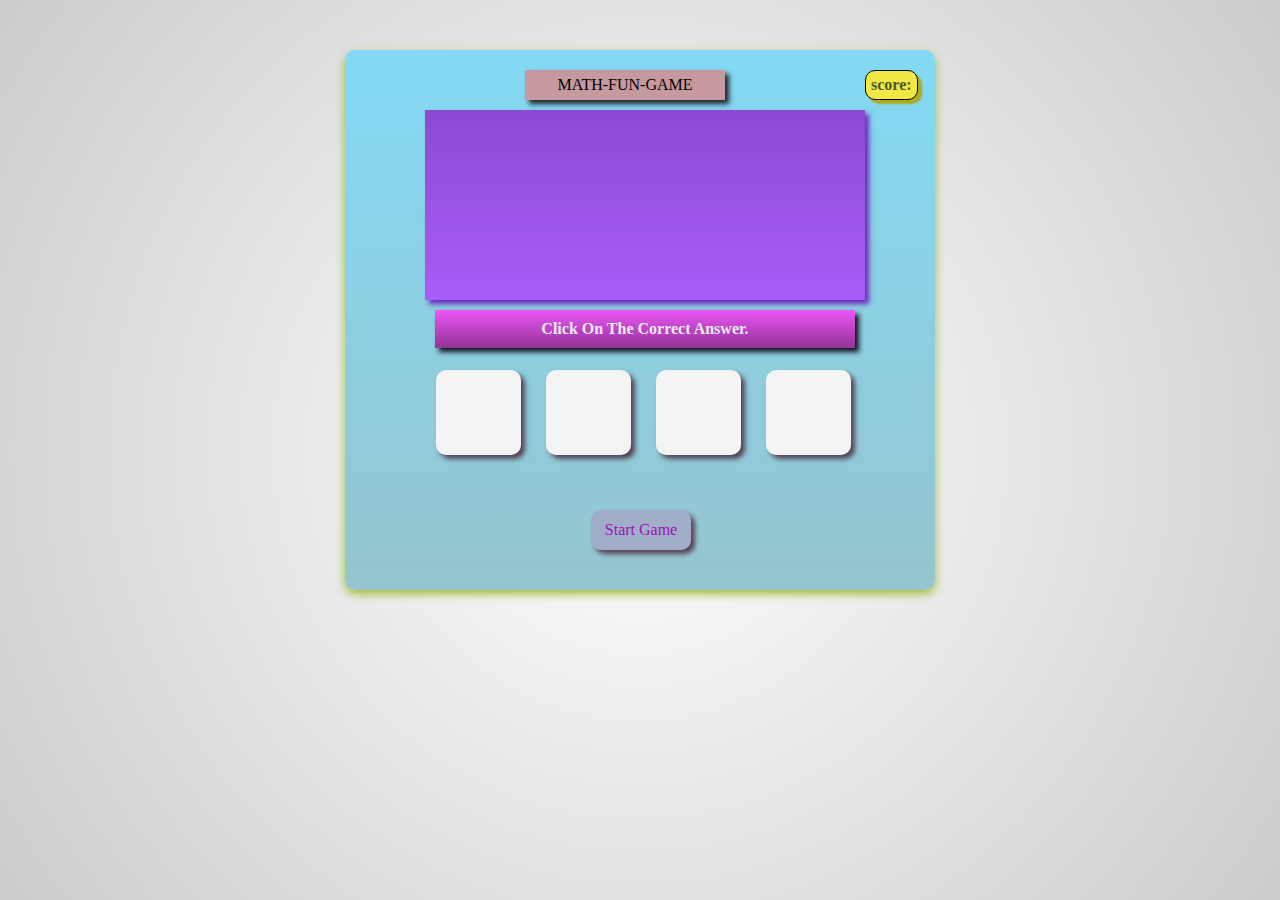
<file: index.html>
<!DOCTYPE html>
<html>
<head lang="en">
   
    <title>Math Game</title>
     <meta charset="utf-8">
    <meta name="viewport" content="width=device-width, initial-scale=1, user-scalable=yes">
    <link rel="stylesheet" href="styling.css">
    <style>
        #container{
    height:500px;
    width:550px;
    background:linear-gradient(#83d9f5,#96c5ce);
           margin:100px auto;
            padding:20px;
            border-radius:10px;
            box-shadow:0px 4px 10px #9cbe35 ;
            position: relative;
            bottom:50px;
}
        #score{
   
    border: 1px solid black;
            
}
    </style>
       </head>
    
<body>
   <div id="container">
       <div id="head">
       MATH-FUN-GAME</div>
       <div id="score">
           score:<span id="val"> </span>
       </div >
       <div id="Correct">
           Correct
       </div>
       <div id="wrong">
           Try Again
       </div>
       <div id="ques">
           
       </div>
       <div id="ins">
           Click On The Correct Answer.
       </div>
       <div id="choice">
           <div id="b1" class="s">
               </div>
               <div id="b2" class="s">
                   
                   </div>
                   <div id="b3" class="s">
                       </div>
                       <div id="b4" class="s">
                           </div>
           <div id="startre">
              Start Game
           </div>
       <div id="time">
           Time Remaining: <span id="trr">0</span> seconds</div>
       
       
       </div>
       <div id="over">
           
       </div>
       
    </div> 
    <script src="script.js">
    </script>
    

    
    
    
    
    </body>
</html>
</file>
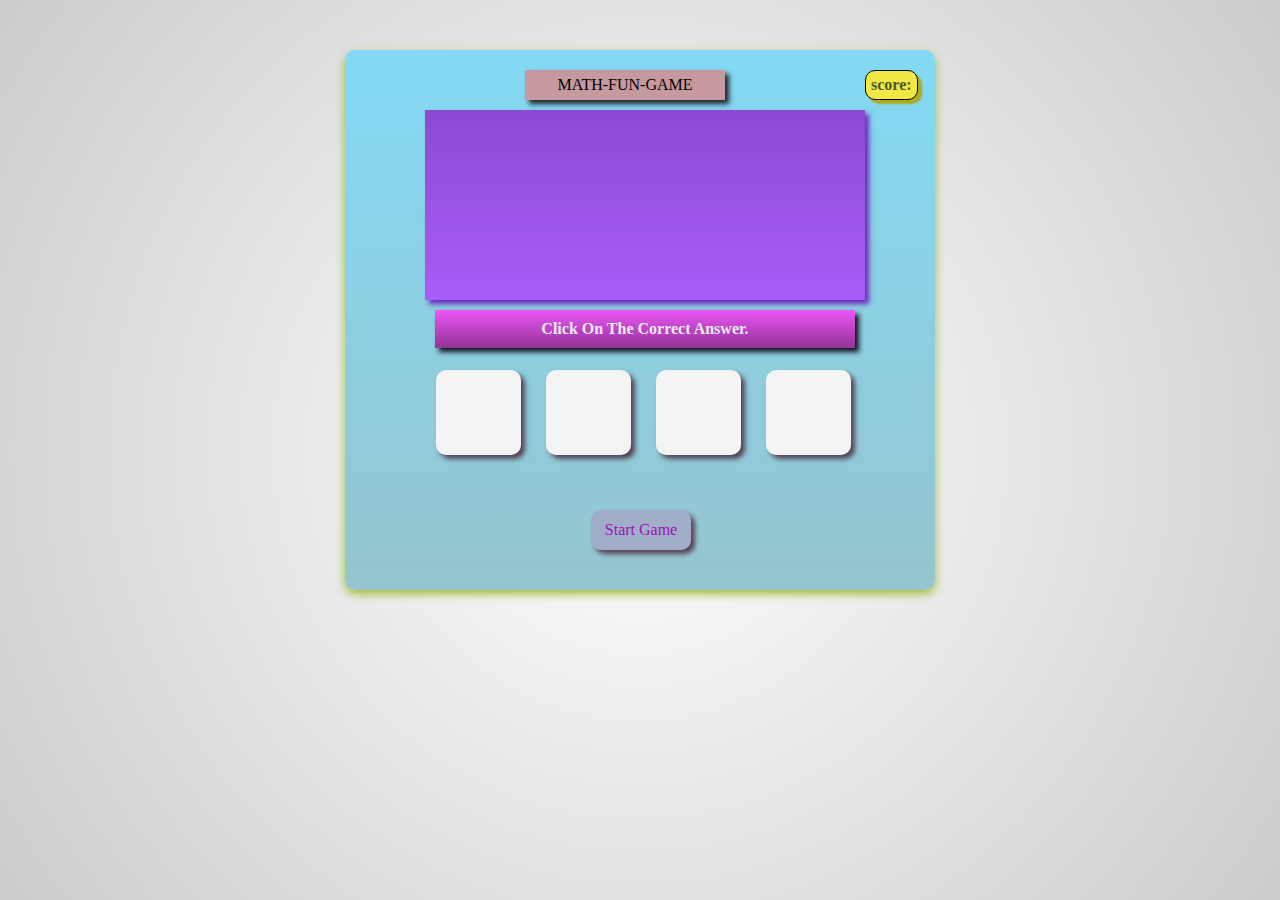
<file: add.html>
<!DOCTYPE html>
<html>
<head lang="en">
   
    <title>Math Game</title>
     <meta charset="utf-8">
    <meta name="viewport" content="width=device-width, initial-scale=1, user-scalable=yes">
    <link rel="stylesheet" href="styling.css">
    <style>
        #container{
    height:500px;
    width:550px;
    background:linear-gradient(#83d9f5,#96c5ce);
           margin:100px auto;
            padding:20px;
            border-radius:10px;
            box-shadow:0px 4px 10px #9cbe35 ;
            position: relative;
            bottom:50px;
}
        #score{
   
    border: 1px solid black;
            
}
    </style>
       </head>
    
<body>
   <div id="container">
       <div id="head">
       MATH-FUN-GAME</div>
       <div id="score">
           score:<span id="val"> </span>
       </div >
       <div id="Correct">
           Correct
       </div>
       <div id="wrong">
           Try Again
       </div>
       <div id="ques">
           
       </div>
       <div id="ins">
           Click On The Correct Answer.
       </div>
       <div id="choice">
           <div id="b1" class="s">
               </div>
               <div id="b2" class="s">
                   
                   </div>
                   <div id="b3" class="s">
                       </div>
                       <div id="b4" class="s">
                           </div>
           <div id="startre">
              Start Game
           </div>
       <div id="time">
           Time Remaining: <span id="trr">0</span> seconds</div>
       
       
       </div>
       <div id="over">
           
       </div>
       
    </div> 
    <script src="add.js">
    </script>
    

    
    
    
    
    </body>
</html>
</file>
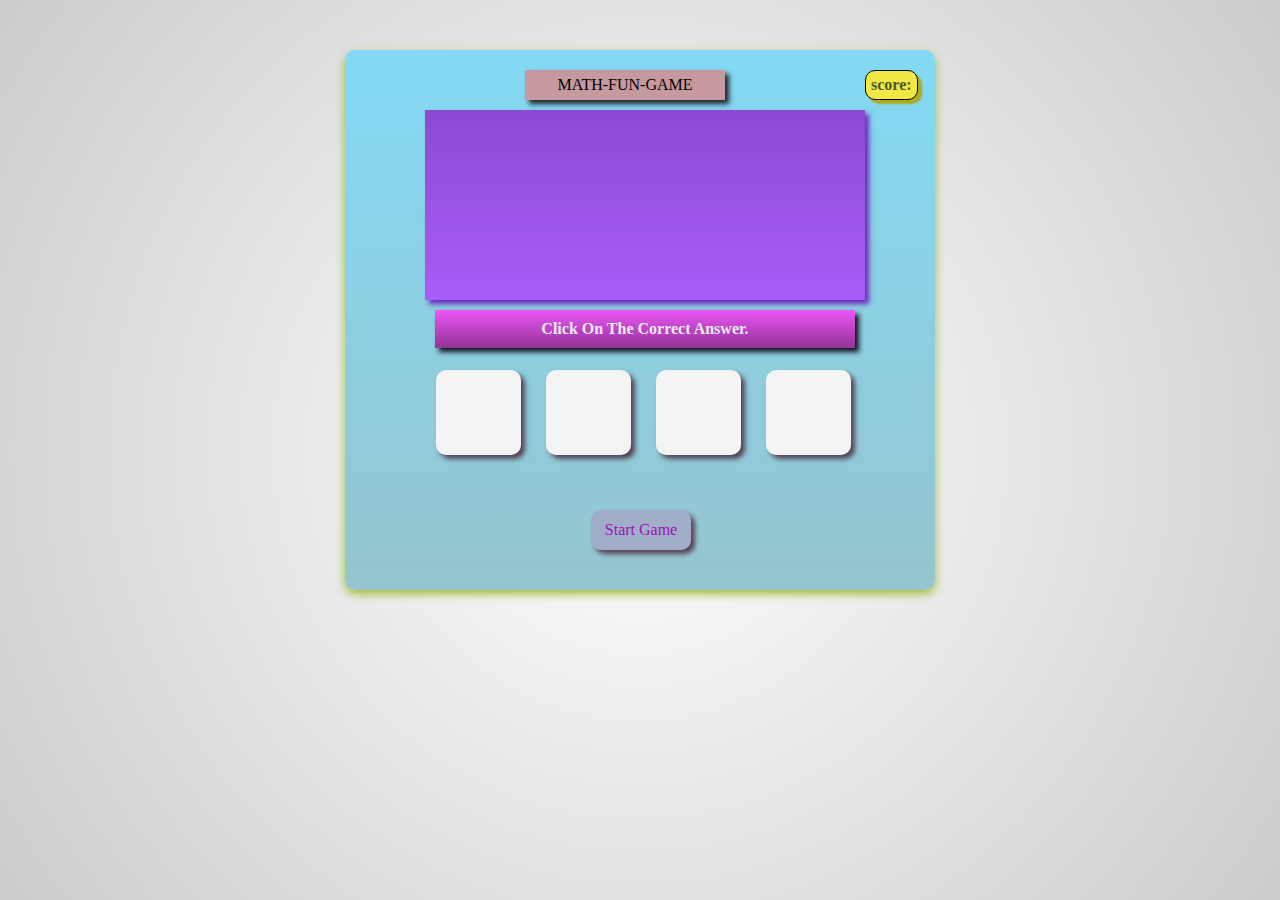
<file: div.html>
<!DOCTYPE html>
<html>
<head lang="en">
   
    <title>Math Game</title>
     <meta charset="utf-8">
    <meta name="viewport" content="width=device-width, initial-scale=1, user-scalable=yes">
    <link rel="stylesheet" href="styling.css">
    <style>
        #container{
    height:500px;
    width:550px;
    background:linear-gradient(#83d9f5,#96c5ce);
           margin:100px auto;
            padding:20px;
            border-radius:10px;
            box-shadow:0px 4px 10px #9cbe35 ;
            position: relative;
            bottom:50px;
}
        #score{
   
    border: 1px solid black;
            
}
    </style>
       </head>
    
<body>
   <div id="container">
       <div id="head">
       MATH-FUN-GAME</div>
       <div id="score">
           score:<span id="val"> </span>
       </div >
       <div id="Correct">
           Correct
       </div>
       <div id="wrong">
           Try Again
       </div>
       <div id="ques">
           
       </div>
       <div id="ins">
           Click On The Correct Answer.
       </div>
       <div id="choice">
           <div id="b1" class="s">
               </div>
               <div id="b2" class="s">
                   
                   </div>
                   <div id="b3" class="s">
                       </div>
                       <div id="b4" class="s">
                           </div>
           <div id="startre">
              Start Game
           </div>
       <div id="time">
           Time Remaining: <span id="trr">0</span> seconds</div>
       
       
       </div>
       <div id="over">
           
       </div>
       
    </div> 
    <script src="div.js">
    </script>
    

    
    
    
    
    </body>
</html>
</file>
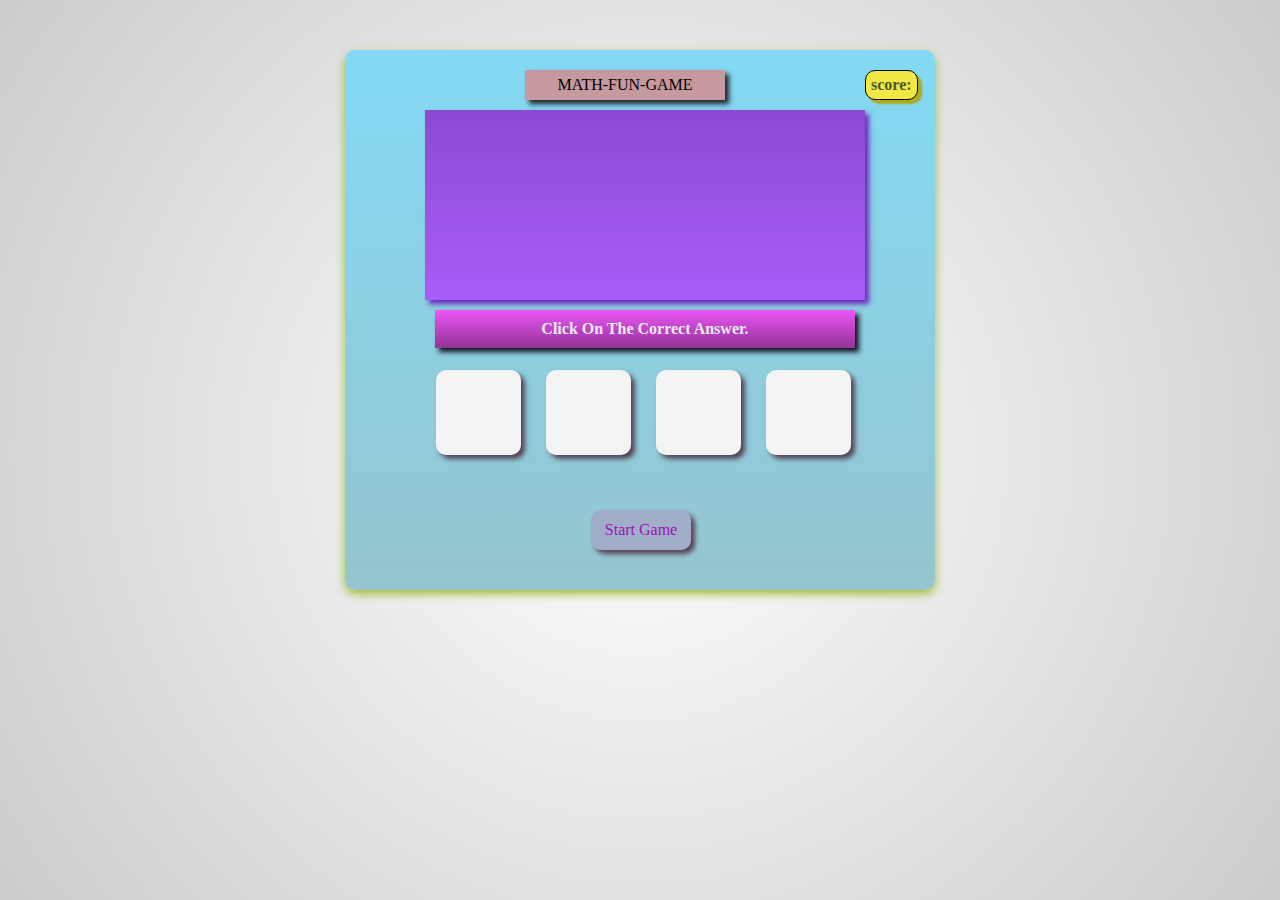
<file: mathGame.html>
<!DOCTYPE html>
<html>
<head lang="en">
   
    <title>Math Game</title>
     <meta charset="utf-8">
    <meta name="viewport" content="width=device-width, initial-scale=1, user-scalable=yes">
    <link rel="stylesheet" href="styling.css">
    <style>
        #container{
    height:500px;
    width:550px;
    background:linear-gradient(#83d9f5,#96c5ce);
           margin:100px auto;
            padding:20px;
            border-radius:10px;
            box-shadow:0px 4px 10px #9cbe35 ;
            position: relative;
            bottom:50px;
}
        #score{
   
    border: 1px solid black;
            
}
    </style>
       </head>
    
<body>
   <div id="container">
       <div id="head">
       MATH-FUN-GAME</div>
       <div id="score">
           score:<span id="val"> </span>
       </div >
       <div id="Correct">
           Correct
       </div>
       <div id="wrong">
           Try Again
       </div>
       <div id="ques">
           
       </div>
       <div id="ins">
           Click On The Correct Answer.
       </div>
       <div id="choice">
           <div id="b1" class="s">
               </div>
               <div id="b2" class="s">
                   
                   </div>
                   <div id="b3" class="s">
                       </div>
                       <div id="b4" class="s">
                           </div>
           <div id="startre">
              Start Game
           </div>
       <div id="time">
           Time Remaining: <span id="trr">0</span> seconds</div>
       
       
       </div>
       <div id="over">
           
       </div>
       
    </div> 
    <script src="script.js">
    </script>
    

    
    
    
    
    </body>
</html>
</file>
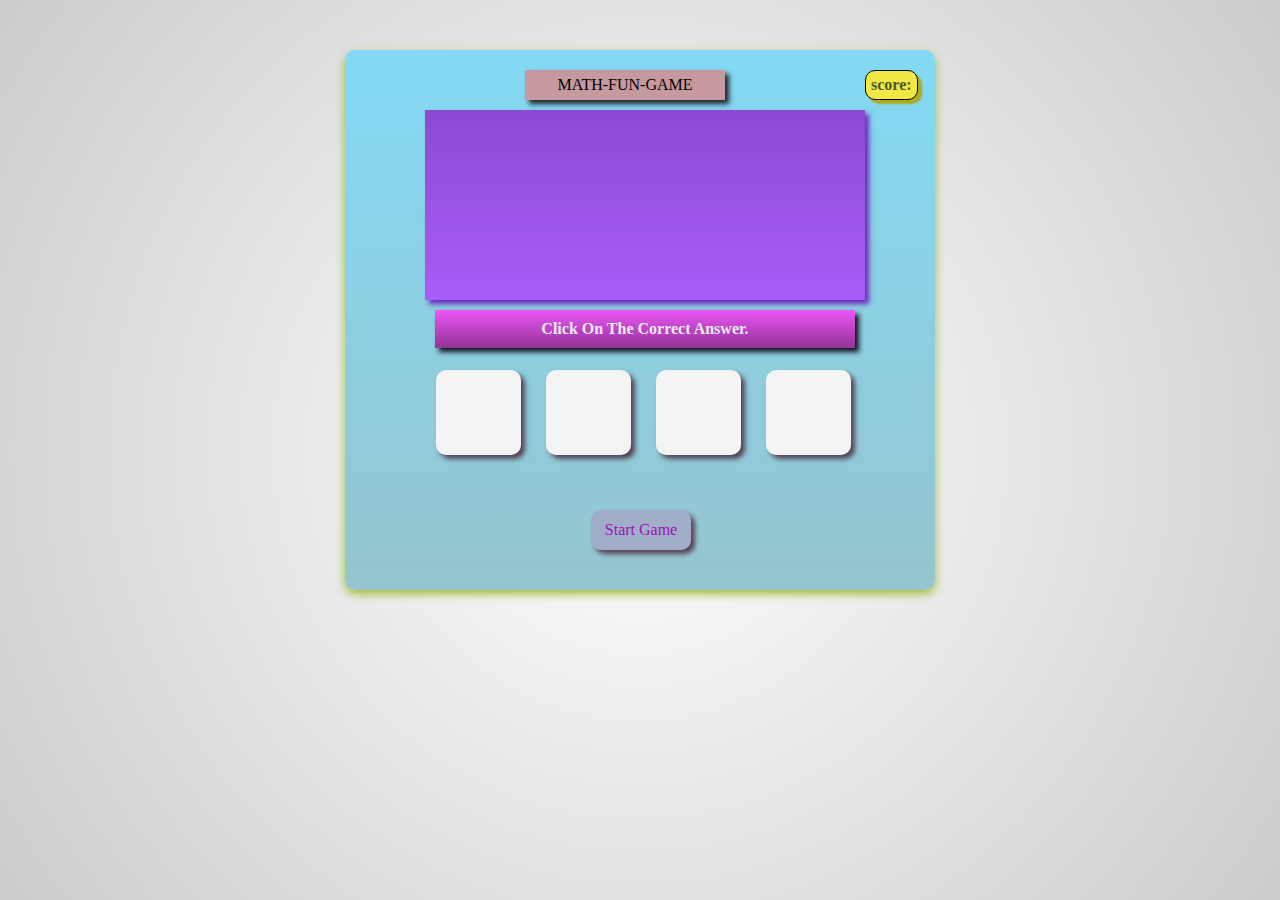
<file: sub.html>
<!DOCTYPE html>
<html>
<head lang="en">
   
    <title>Math Game</title>
     <meta charset="utf-8">
    <meta name="viewport" content="width=device-width, initial-scale=1, user-scalable=yes">
    <link rel="stylesheet" href="styling.css">
    <style>
        #container{
    height:500px;
    width:550px;
    background:linear-gradient(#83d9f5,#96c5ce);
           margin:100px auto;
            padding:20px;
            border-radius:10px;
            box-shadow:0px 4px 10px #9cbe35 ;
            position: relative;
            bottom:50px;
}
        #score{
   
    border: 1px solid black;
            
}
    </style>
       </head>
    
<body>
   <div id="container">
       <div id="head">
       MATH-FUN-GAME</div>
       <div id="score">
           score:<span id="val"> </span>
       </div >
       <div id="Correct">
           Correct
       </div>
       <div id="wrong">
           Try Again
       </div>
       <div id="ques">
           
       </div>
       <div id="ins">
           Click On The Correct Answer.
       </div>
       <div id="choice">
           <div id="b1" class="s">
               </div>
               <div id="b2" class="s">
                   
                   </div>
                   <div id="b3" class="s">
                       </div>
                       <div id="b4" class="s">
                           </div>
           <div id="startre">
              Start Game
           </div>
       <div id="time">
           Time Remaining: <span id="trr">0</span> seconds</div>
       
       
       </div>
       <div id="over">
           
       </div>
       
    </div> 
    <script src="sub.js">
    </script>
    

    
    
    
    
    </body>
</html>
</file>
<file: styling.css>
html{
    height:100%;
    
    background: radial-gradient(circle, #fff, #ccc);}
#score{background-color:#f1e846;
    padding:5px 5px;
    color:#4c5926; 
    font-weight:bold;
    position:absolute;
    left:520px;
    box-shadow: 4px 4px 2px #abab20;
    border-radius:10px;
    
    }
#Correct{position:absolute;
    background-color:#96e645;
    padding:10px 10px;
    box-shadow: 0px 4px 3px #3f6169; 
    left:275px;
    top:65px;
    color:#325985;
    border-radius: 10px;
    display:none;
    z-index: 1;
}
#wrong{position:absolute;
    background-color:#f7686f;
    padding:10px 10px;
    box-shadow: 0px 4px 3px #3f6169; 
    left:275px;
    top:65px;
    z-index: 1;
    
    color:#325985;
     border-radius: 10px;
    display:none;
    
}
#ques{
    background:linear-gradient(#8c4ad3,#a85df8);
    padding: 20px 20px;
    box-shadow: 4px 4px 5px #6d29b6;
    height:150px;
    width:400px;
    position:relative;
    left:60px;
    top:40px;
    padding:20px 20px;
    
    font-size:100px;
    text-align: center;
    font-family:cursive,sans-serif;
   
    
}
#ins{
    width:400px;
    margin: 50px 70px;
     background:linear-gradient(#ec54f6,#923497);
    padding: 10px 10px;
    color:#ece9f5;
    text-align:center;
    font-weight:bold;
    font-family:cursive;
    box-shadow: 4px 4px 5px #14111c;
    text-height:15px;
    
    
}
#choice
{ 
   height:100px;
    width:450px;
 margin: 50px 70px;
    position:absolute;
    bottom:70px;
    left:6px
    
    
}
.s
{width:85px;
    height:85px;
    float: left;
    margin-right:10px;
    background-color:#f5f4f5;
  margin-left: 15px;
    border-radius:10px;
  cursor:pointer;
    box-shadow: 4px 4px 5px #554355;
    text-align:center;
    line-height:75px;
    color:#9b13b3;
  
    font-family:cursive;
    position:relative;
}
#b4{
    margin-right:0px;
}
.s:hover, #startre:hover{
    background-color: rgba( 58, 48, 99, 0.546 );
    color:aliceblue;
    box-shadow:0px 4px 5px #61095e;
}
.s:active, #startre:active{
     box-shadow:0px 0px 5px rgba( 31, 10, 102, 0.546 );
    top:4px
    transition:all 0.2 ;
    background-color:rgba( 119, 17, 156, 0.546 );
    
}
#startre{
    width:100px;
    height:40px;
 background-color:rgba( 184, 126, 184, 0.355 );
  border-radius:10px;
  cursor:pointer;
    box-shadow: 4px 4px 5px #554355;
    text-align:center;
color:#9b13b3;
  font-family:cursive;
    position:absolute;
    left:170px;
    top:140px;
    line-height:40px;
  
}

#time{
    width:200px;
    height:60px;
    position:absolute;
    left:290px;
    background-color:rgba( 203, 245, 34, 0.546 );
    top:130px;
    text-align:center;
    padding:6px;
    border-radius:10px;
    box-shadow:4px 4px 5px rgba( 0, 0, 0, 0.546 );
        line-height:30px;
    color:rgba( 24, 24, 77, 0.736 );
    font-family: cursive;
   
    display:none;
}
#over{
    position:absolute;
    height:200px;
    width:500px;
    background:linear-gradient(rgba( 232, 176, 7, 0.84 ),#FF816B);
    border-radius:10px;
    box-shadow:4px 4px 5px rgba( 87, 84, 4, 0.84 );
    color:rgba( 255, 255, 255, 0.84 );
    text-align: center;
    font-size: 30px;
    top:160px;
        left:50px;
    
    display:none;
}
#head{
  
    position: absolute;
    width: 200px;
    height:30px;
    text-align: center;
    line-height: 30px;
    color:black;
    background-color: rgba( 210, 141, 141, 0.84 );
    font-family: cursive;
    box-shadow: 4px 4px 5px rgba( 9, 1, 1, 0.84 );
    left:180px;
}
</file>
